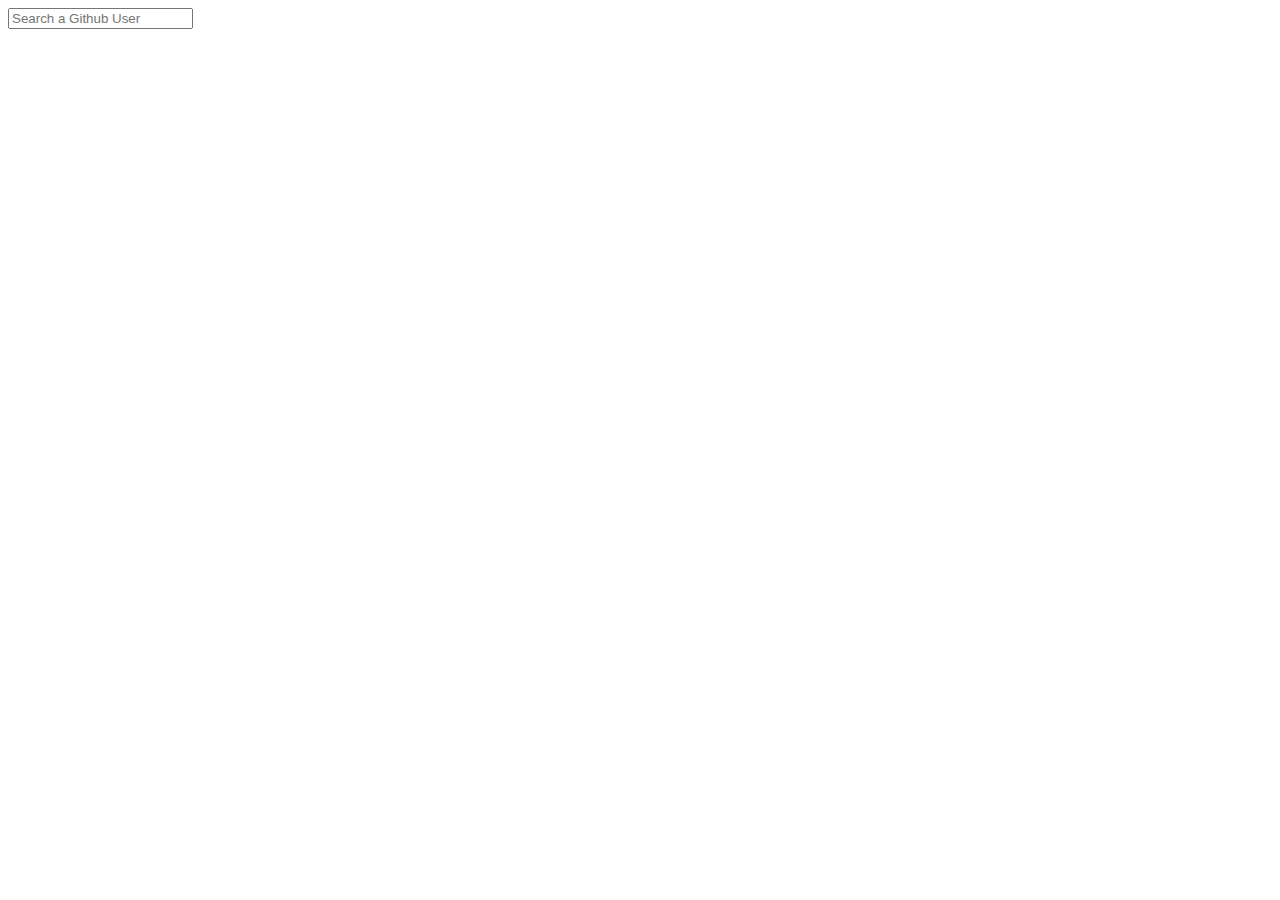
<file: test.html>
<!DOCTYPE html>
<html lang="en">
<head>
    <meta charset="UTF-8">
    <meta name="viewport" content="width=device-width, initial-scale=1.0">
    <title>Document</title>

    <style>
        .info{
            display: none;
        }

        .error{
            display: none;
        }
    </style>
</head>
<body>

    <div>
        <input
          class="input"
          type="text"
          placeholder="Search a Github User"
        />
      </div>


    <div class="info">
infp
    </div>

    <div class="error">
err
    </div>

    <script src="./test.js"></script>
</body>
</html>
</file>
